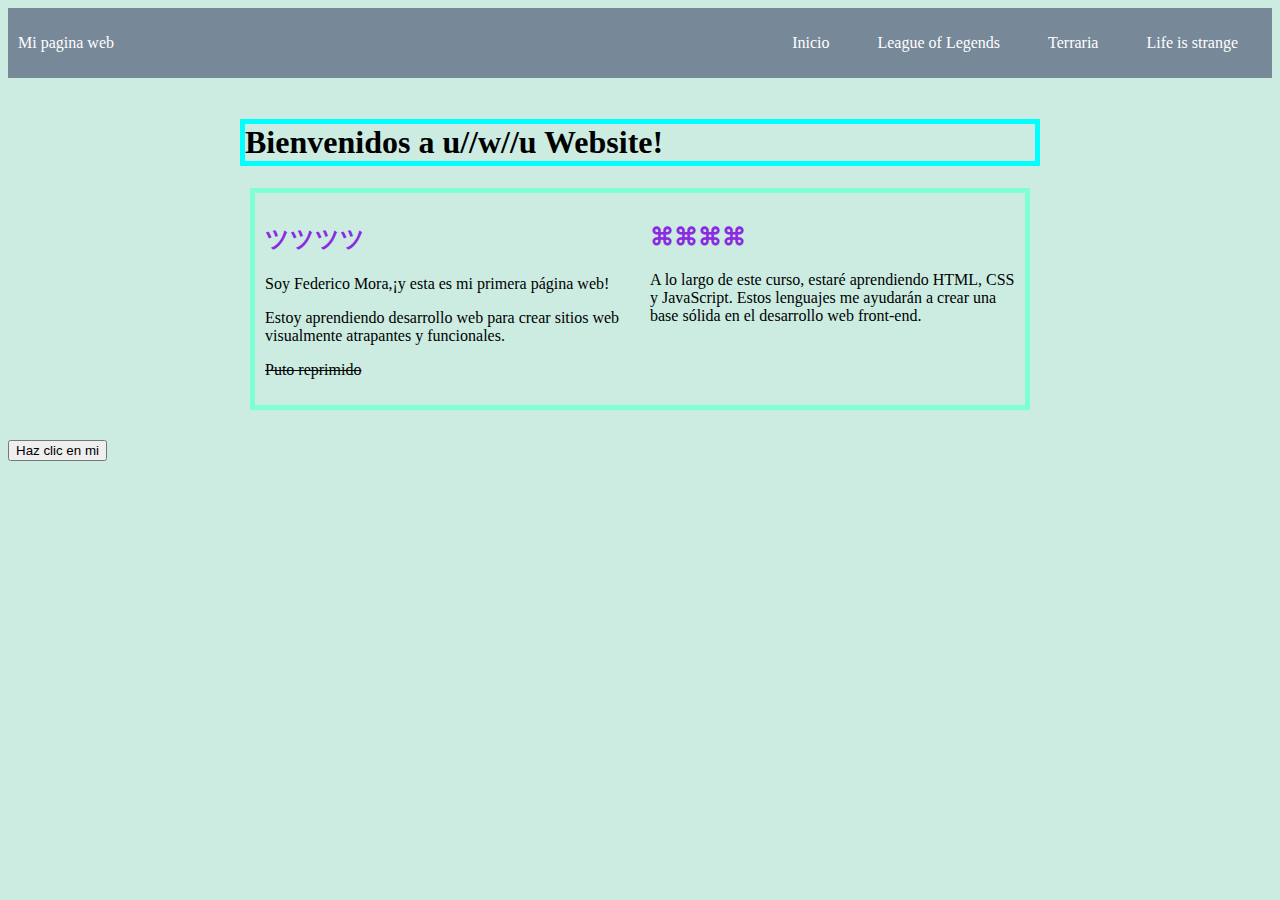
<file: index.html>
<!DOCTYPE html>
<html>
  <head>
    <title>website</title>
    <link rel="stylesheet" href="css/estilo.css">
    <meta name="viewport" content="width=device-width, initial-scale=1.0">
  </div>
  </head>
  <body>
    <header class="container-nav">
      <nav class="navbar">
        <a href="#" class="brand">Mi pagina web</a>
        <ul class="nav-links" role="navigation">
          <li><a href="index.html">Inicio</a></li>
          <li><a href="lol.html">League of Legends</a></li>
          <li><a href="terraria.html">Terraria</a></li>
          <li><a href="life-is-strange.html">Life is strange</a></li>
        </ul>
      </nav>
      <button class="button-menu-toggle">Menu</button>
    </header>
    <main>
      <div class="container">
        <h1>Bienvenidos a u//w//u Website!</h1>
        <div class="row">
          <div class="colum">
            <h2>ツツツツ</h2>
            <p>Soy Federico Mora,¡y esta es mi primera página web!</p>
            <p>Estoy aprendiendo desarrollo web para crear sitios web visualmente atrapantes y funcionales.</p>
            <div class="s">
              <p>Puto reprimido</p>
            </div>
          </div>
          <div class="colum">
            <h2>⌘⌘⌘⌘</h2>
            <p>A lo largo de este curso, estaré aprendiendo HTML, CSS y JavaScript. Estos lenguajes me ayudarán a crear una base sólida en el desarrollo web front-end.</p>
          </div>
        </div>
      </div>
    </main>
    <footer>
      <button onclick="showalert()" aria-label="haz clic en mi">Haz clic en mi</button>
    <div class="formulario">
    </footer>
    <script src="javascript/one.js">
    </script>
</body>
</html>
</file>
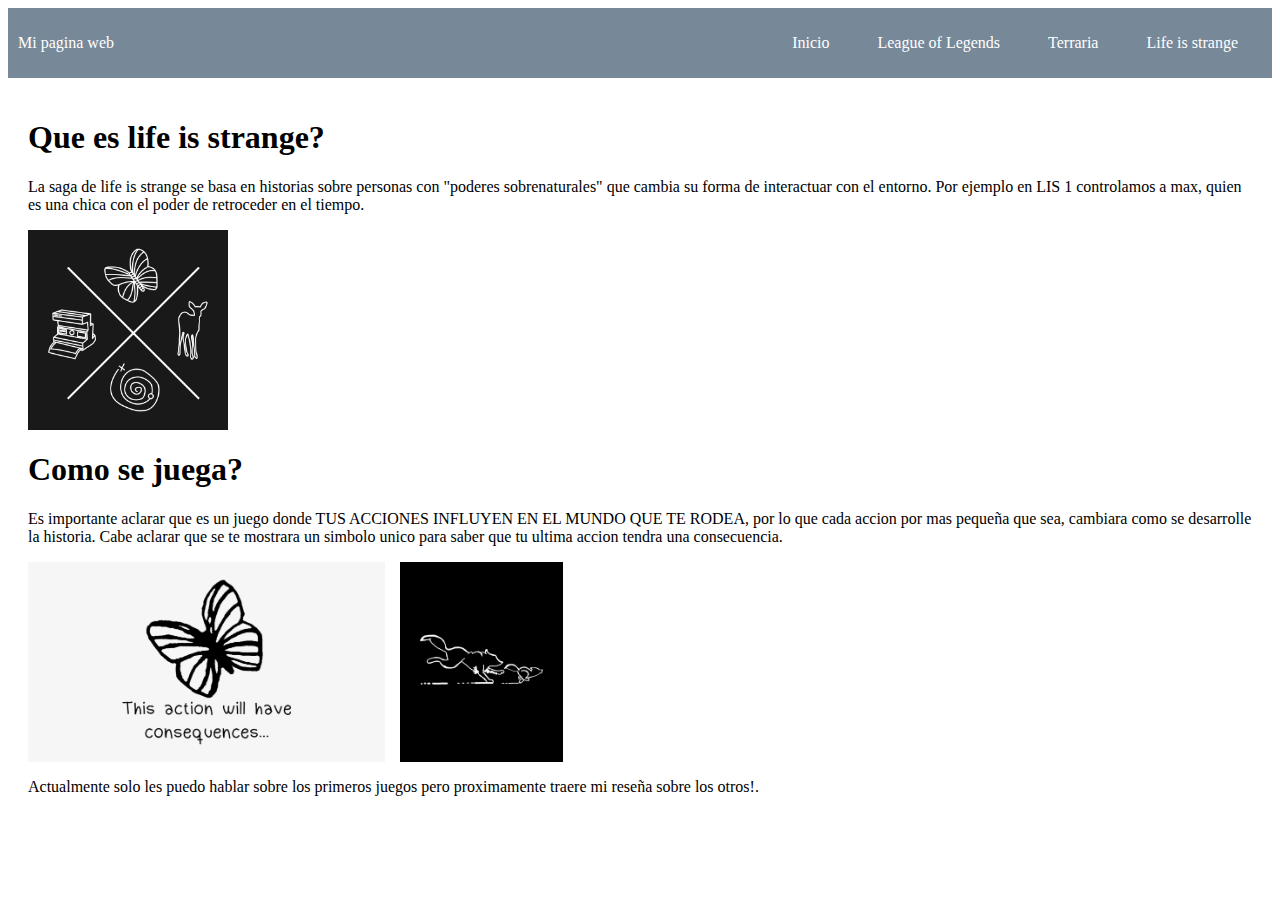
<file: life-is-strange.html>
<html>
    <head>
      <meta charset="UTF-8">
      <meta http-equiv="X-UA-Compatible" content="IE=edge">
      <meta name="viewport" content="width=device-width, initial-scale=1.0">
        <title>Life Is Strange</title>
        <link rel="stylesheet" type="text/css" href="css/lis.css">
    </head>
    <body>
      <header class="container-nav">
        <nav class="navbar">
          <a href="#" class="brand">Mi pagina web</a>
          <ul class="nav-links" role="navigation">
            <li><a href="index.html">Inicio</a></li>
            <li><a href="lol.html">League of Legends</a></li>
            <li><a href="terraria.html">Terraria</a></li>              
            <li><a href="life-is-strange.html">Life is strange</a></li>
            </ul>
          </nav>
          <button class="button-menu-toggle">Menu</button>
      </header>
      <main>
        <div class="container">
          <div class="row">
            <div class="column">
              <h1>Que es life is strange?</h1>
              <p>La saga de life is strange se basa en historias sobre personas con "poderes sobrenaturales" que cambia su forma de interactuar con el entorno. Por ejemplo en LIS 1 controlamos a max, quien es una chica con el poder de retroceder en el tiempo.</p>
            </div>
            <div class="imagenes"><img src="imagenes/simbolos lis2.jpg"/></div>
            <div class="column">
              <H1>Como se juega?</H1>
              <p>Es importante aclarar que es un juego donde TUS ACCIONES INFLUYEN EN EL MUNDO QUE TE RODEA, por lo que cada accion por mas pequeña que sea, cambiara como se desarrolle la historia. Cabe aclarar que se te mostrara un simbolo unico para saber que tu ultima accion tendra una consecuencia.</p>
              <div class="imagenes">
                <img src="imagenes/simbollis4.png"/>
                <img src="imagenes/simbollis5.jpg"/>
              </div>
              <p>Actualmente solo les puedo hablar sobre los primeros juegos pero proximamente traere mi reseña sobre los otros!.</p>
            </div>
          </div>
        </div>
      </main>
      <footer>
      </footer>
        <script src="javascript/lis.js">
        </script>
    </body>
</html>
</file>
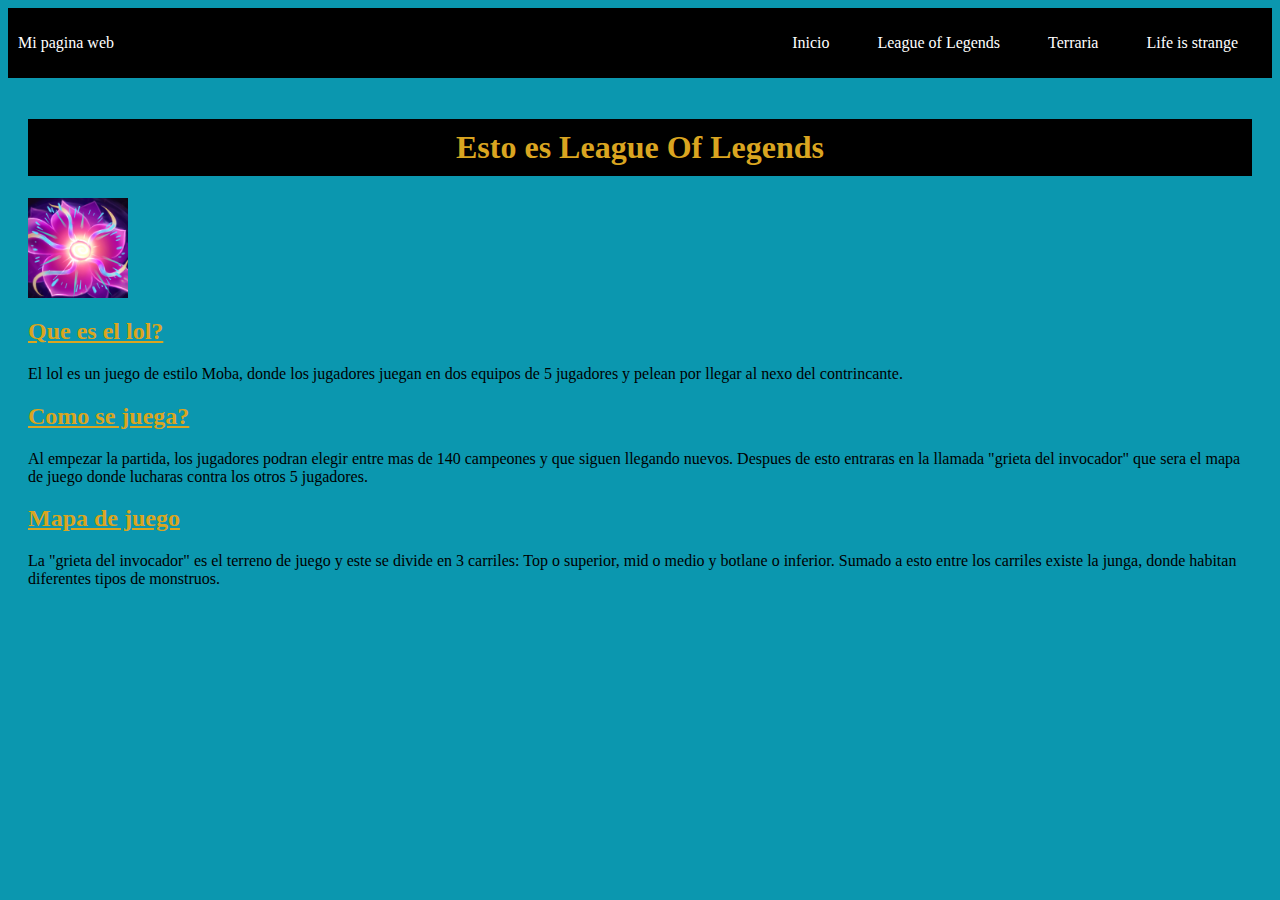
<file: lol.html>
<html>
    <head>
      <meta charset="UTF-8">
      <meta http-equiv="X-UA-Compatible" content="IE=edge">
      <meta name="viewport" content="width=device-width, initial-scale=1.0">
        <title>League Of Legends</title>
        <link rel="stylesheet" type="text/css" href="css/lol.css">
    </head>
    <body>
      <header class="container-nav">
        <nav class="navbar">
          <a href="#" class="brand">Mi pagina web</a>
          <ul class="nav-links" role="navigation">
            <li><a href="index.html">Inicio</a></li>
            <li><a href="lol.html">League of Legends</a></li>
            <li><a href="terraria.html">Terraria</a></li>              
            <li><a href="life-is-strange.html">Life is strange</a></li>
            </ul>
          </nav>
          <button class="button-menu-toggle">Menu</button>
      </header>
      <main>
        <div class="container">
          <h1>Esto es League Of Legends</h1>
          <div class="imagenes">
            <img src="imagenes/neeko.jpg" alt="neeko hability Q"/>
            </div>
          <div class="row">
            <div class="column">
              <h2>Que es el lol?</h2>
              <p>El lol es un juego de estilo Moba, donde los jugadores juegan en dos equipos de 5 jugadores y pelean por llegar al nexo del contrincante.</p>
            </div>
            <div class="column">
              <h2>Como se juega?</h2>
              <p>Al empezar la partida, los jugadores podran elegir entre mas de 140 campeones y que siguen llegando nuevos. Despues de esto entraras en la llamada "grieta del invocador" que sera el mapa de juego donde lucharas contra los otros 5 jugadores. </p>
            </div>
            <div class="cloumn">
              <h2>Mapa de juego</h2>
              <p>La "grieta del invocador" es el terreno de juego y este se divide en 3 carriles: Top o superior, mid o medio y botlane o inferior. Sumado a esto entre los carriles existe la junga, donde habitan diferentes tipos de monstruos.</p>
            </div>
          </div>
        </div>
      </main>
        <script src="javascript/lol.js">
        </script>
    </body>
</html>
</file>
<file: css/estilo.css>
.container {
    max-width: 800px;
    margin: auto;
    padding: 20px;
}
.row {
    display: flex;
    flex-wrap: wrap;
    margin: 10px;
    border: 5px solid aquamarine;
}
.colum {
    flex: 1;
    padding: 10px;
}
h1 {
    border: 5px solid aqua;
}
h2{
    color: blueviolet;
}
body {
    background-color: rgb(204, 236, 226);
}
.s {
    text-decoration: line-through;
}
.container-nav {
  display: flex;
  padding: 10px;
  height: 50px;
  background-color: lightslategray;
}
.navbar {
  display: flex;
  justify-content: space-between;
  width: 100%;
}
.brand {
  display: flex;
  align-items: center;
}
li>a {
  padding: 8px 24px;
}
li {
  list-style-type: none;
}
a {
  color: white;
  text-decoration:none;
}
.nav-links {
  display: flex;
  align-items: center;
}
.button-menu-toggle {
  display: none;
}
@media (max-width: 768px) {
  .colum {
      flex: 100%;
  }
  .nav-links {
    display: none;
  }
  .button-menu-toggle {
    display: block;
    background-color: white;
    border:none;
    border-radius: 50px;
    padding: 0 24px;
    font-family: monospace;
    font-weight: bold;
    font-size: 20px;
  }
  .nav-links.nav-links-responsive {
    position: absolute;
    display: flex;
    background-color: rgba(20,20,20,0.95);
    width: 100%;
    height: 100%;
    top: 70px;
    left: 0;
    flex-direction: column;
    padding-top: 200px;
    align-items: center;
    gap:70px;
    font-size: 40px;
  }
}
</file>
<file: css/lis.css>
.container {
  padding: 20px;
}
.imagenes {
  display: flex;
 height: 200px;
 gap: 15px;
}

.container-nav {
    display: flex;
    padding: 10px;
    height: 50px;
    background-color: lightslategray;
  }
  .navbar {
    display: flex;
    justify-content: space-between;
    width: 100%;
  }
  .brand {
    display: flex;
    align-items: center;
  }
  li>a {
    padding: 8px 24px;
  }
  li {
    list-style-type: none;
  }
  a {
    color: white;
    text-decoration:none;
  }
  .nav-links {
    display: flex;
    align-items: center;
  }
  .button-menu-toggle {
    display: none;
  }
  @media (max-width: 768px) {
    .column {
        flex: 100%;
    }
    .nav-links {
      display: none;
    }
    .button-menu-toggle {
      display: block;
      background-color: white;
      border:none;
      border-radius: 50px;
      padding: 0 24px;
      font-family: monospace;
      font-weight: bold;
      font-size: 20px;
    }
    .nav-links.nav-links-responsive {
      position: absolute;
      display: flex;
      background-color: rgba(20,20,20,0.95);
      width: 100%;
      height: 100%;
      top: 70px;
      left: 0;
      flex-direction: column;
      padding-top: 200px;
      align-items: center;
      gap:70px;
      font-size: 40px;
    }
  }
</file>
<file: css/lol.css>
body {
  background-color: rgb(11, 151, 175);
}
.container {
  padding: 20px;
}
h1 {
  display: flex;
  justify-content: center;
  color: goldenrod;
  border: 10px solid black;
  background-color: black;
}
h2 {
  text-decoration: underline;
  color: goldenrod;
}
.imagenes {
  display: flex;
  justify-content: flex-start;
  height: 100px;
}
.container-nav {
    display: flex;
    padding: 10px;
    height: 50px;
    background-color: rgb(0, 0, 0);
  }
  .navbar {
    display: flex;
    justify-content: space-between;
    width: 100%;
  }
  .brand {
    display: flex;
    align-items: center;
  }
  li>a {
    padding: 8px 24px;
  }
  li {
    list-style-type: none;
  }
  a {
    color: white;
    text-decoration:none;
  }
  .nav-links {
    display: flex;
    align-items: center;
  }
  .button-menu-toggle {
    display: none;
  }
  @media (max-width: 768px) {
    .column {
        flex: 100%;
    }
    .nav-links {
      display: none;
    }
    .button-menu-toggle {
      display: block;
      background-color: white;
      border:none;
      border-radius: 50px;
      padding: 0 24px;
      font-family: monospace;
      font-weight: bold;
      font-size: 20px;
    }
    .nav-links.nav-links-responsive {
      position: absolute;
      display: flex;
      background-color: rgba(20,20,20,0.95);
      width: 100%;
      height: 100%;
      top: 70px;
      left: 0;
      flex-direction: column;
      padding-top: 200px;
      align-items: center;
      gap:70px;
      font-size: 40px;
    }
  }
  @media (min-width: 769px) {
    .container {
      max-width: 100%;
    }
  }
</file>
